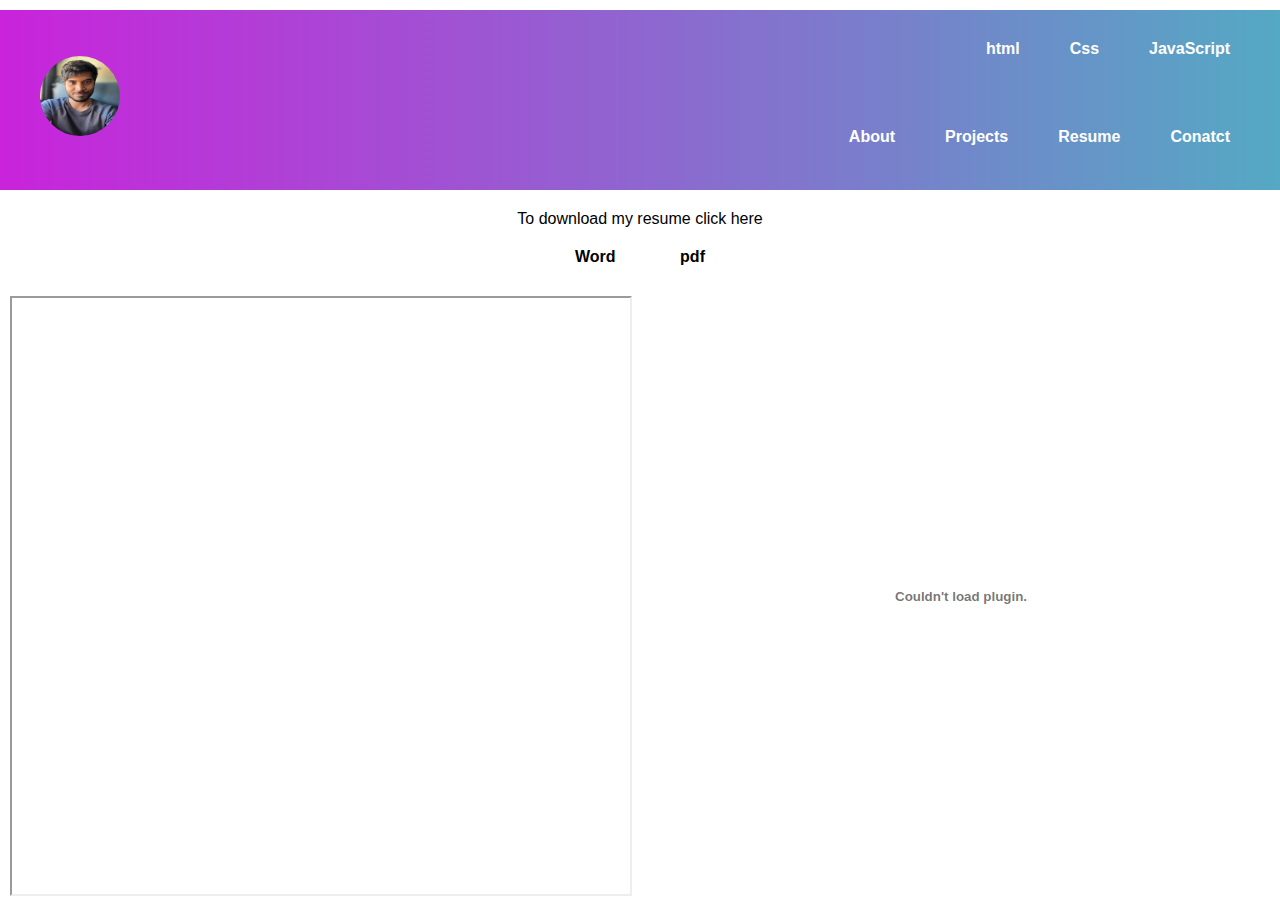
<file: resume.html>
<!DOCTYPE html>
<html lang="en">
<head>
    <meta charset="UTF-8">
    <meta http-equiv="X-UA-Compatible" content="IE=edge">
    <meta name="viewport" content="width=device-width, initial-scale=1.0">
    <title>Resume</title>
    <link rel="stylesheet" href="style.css">
</head>
<body>
    <!-- header is common for all pages -->
	<header>
		<div class="div-header">
			<div class="header-image">
				<img class="h-image" src="images/kranthi.jpeg" alt="Kranthi Sunkari">
			</div>

<!-- edit this section as per menu type -->

			<div class="header-menu">
				<div class="menu-type">
					<a href="#">html</a>
					<a href="#">Css</a>
					<a href="#">JavaScript</a>
				</div>
				<div class="pages-menu">
					<a href="about.html">About</a>
					<a href="projects.html">Projects</a>
					<a href="resume.html">Resume</a>					
					<a href="contact.html">Conatct</a>
				</div>
			</div>
		</div>		
	</header>
<Div class="resume-download">
    <p style="margin: 20px;">To download my resume click here</p>
    <a href="https://docs.google.com/document/d/1gKuuIjbnArdG8CDaeQdcbpUJeDR90yrtZNypTphIXm4/edit?usp=sharing">Word</a>
    <a href="files/KranthiSunkari.pdf">pdf</a>
</Div>
    <Div class="div-resume">
        <iframe co src="https://docs.google.com/document/d/e/2PACX-1vSzHuOR8qTLMTqAGnRgtxEbJZsPTK6N08wEkL7M38k-vLxSVuzDQzAmnJ5uB-zw3DoN4-TVQeKWg0SA/pub?embedded=true" width="50%"></iframe>
        <embed src="files/KranthiSunkari.pdf" type="application/pdf" width="50%" height="600px" />
    </Div>
    
</body>
</html>
</file>
<file: style.css>
*{
	padding: 0px;
	margin: 0px;
	font-family: 'arial',sans-serif;
}

body
{
	height: 100%;
	width: 100%;
	position: relative;
}

 a {
 	text-decoration: none;
 	color: white;
	 font-weight: bolder;
 }

 /*  header section starts here*/

header {
	position: sticky;
	height: 180px;
	width: 100%;
	background: linear-gradient(to right, #c923db, #54a9c4);
}

.div-header {
	display: flex;
	align-items: center;
	align-content: center;
	justify-content: flex-start;
	margin: 10px;
}

.header-image {
	width: 30%;
	align-items: center;
}

.h-image {
	margin: 10px;
	padding: 20px;
	height: 80px;
	width: 80px;
	border-radius: 50%;
	border-width: 2px solid #ffff;
}

.header-menu {
	width: 70%;
	display: flex;
	flex-direction: column;
	justify-content: start;
}

.header-menu div {
	margin: 10px;
	display: flex;
	justify-content: flex-end;
}

.header-menu div a {
	margin: 20px 30px 30px 20px;
}

/* End of header section */



/* CSS for Resume page */

.div-resume {
	position: relative;
	height: 100%;
	display: flex;
}

.resume-download
{
	position: relative;
	margin: 20px;
	text-align: center;
}

.resume-download a
{
	position: relative;
	color: black;
	margin: 10px;
	padding: 20px;
}
.div-resume :nth-child(1) {
	margin: 10px;
}

.div-resume :nth-child(2) {
	margin: 10px;
}

/* End of resume page */
</file>
